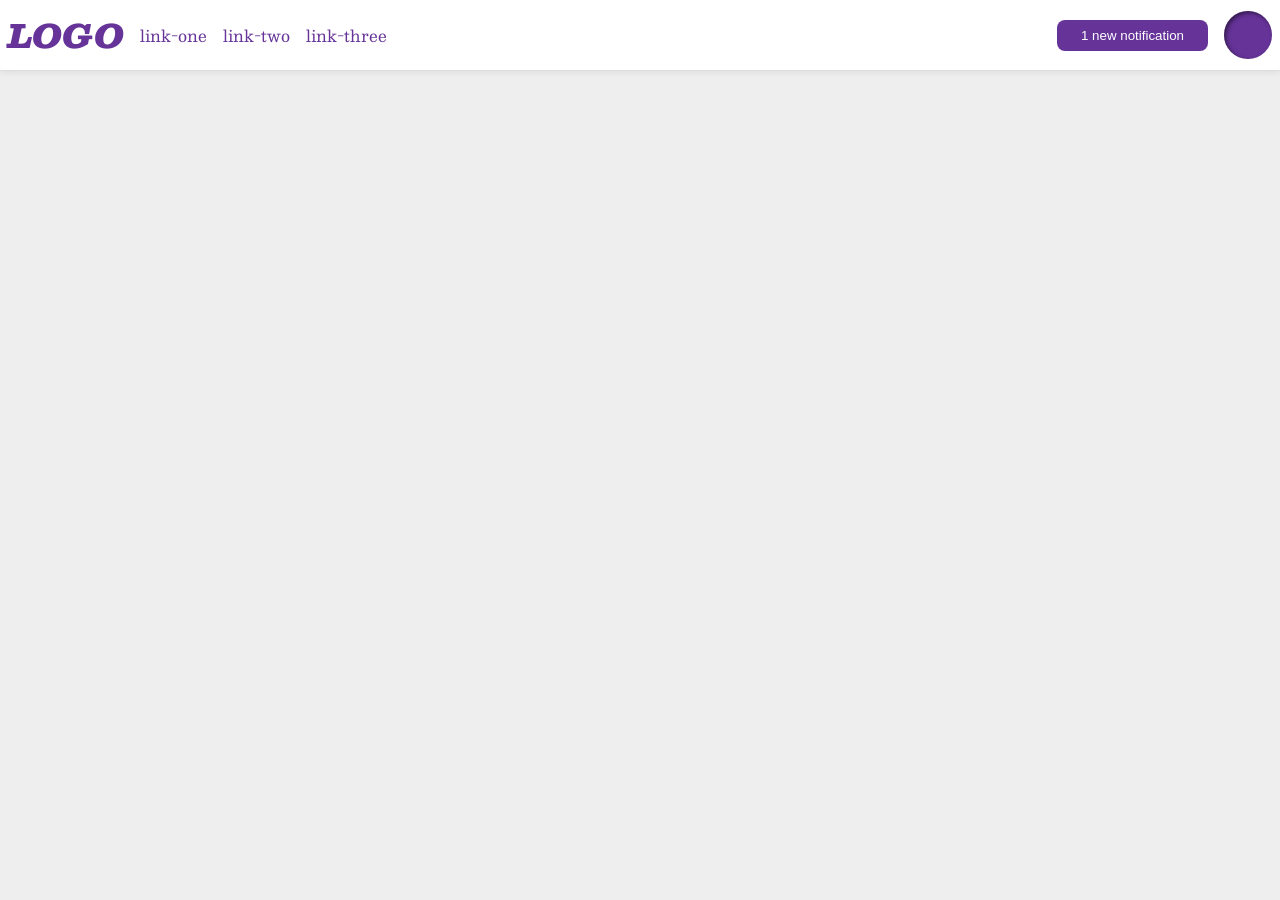
<file: foundations/flex/03-flex-header-2/index.html>
<!DOCTYPE html>
<html lang="en">
  <head>
    <meta charset="UTF-8">
    <meta http-equiv="X-UA-Compatible" content="IE=edge">
    <meta name="viewport" content="width=device-width, initial-scale=1.0">
    <title>Flex Header 2</title>
    <link rel="stylesheet" href="style.css">
  </head>
  <body>
    <div class="header">
      <div class="left">
      <div class="logo">
        LOGO
      </div>
      <ul class="links">
        <li><a href="https://google.com">link-one</a></li>
        <li><a href="https://google.com">link-two</a></li>
        <li><a href="https://google.com">link-three</a></li>
      </ul>
      </div>
     

      <div class="right">
      <button class="notifications">
        1 new notification
      </button>
      <div class="profile-image"></div>
      </div>
    </div>
  </body>
</html>
</file>
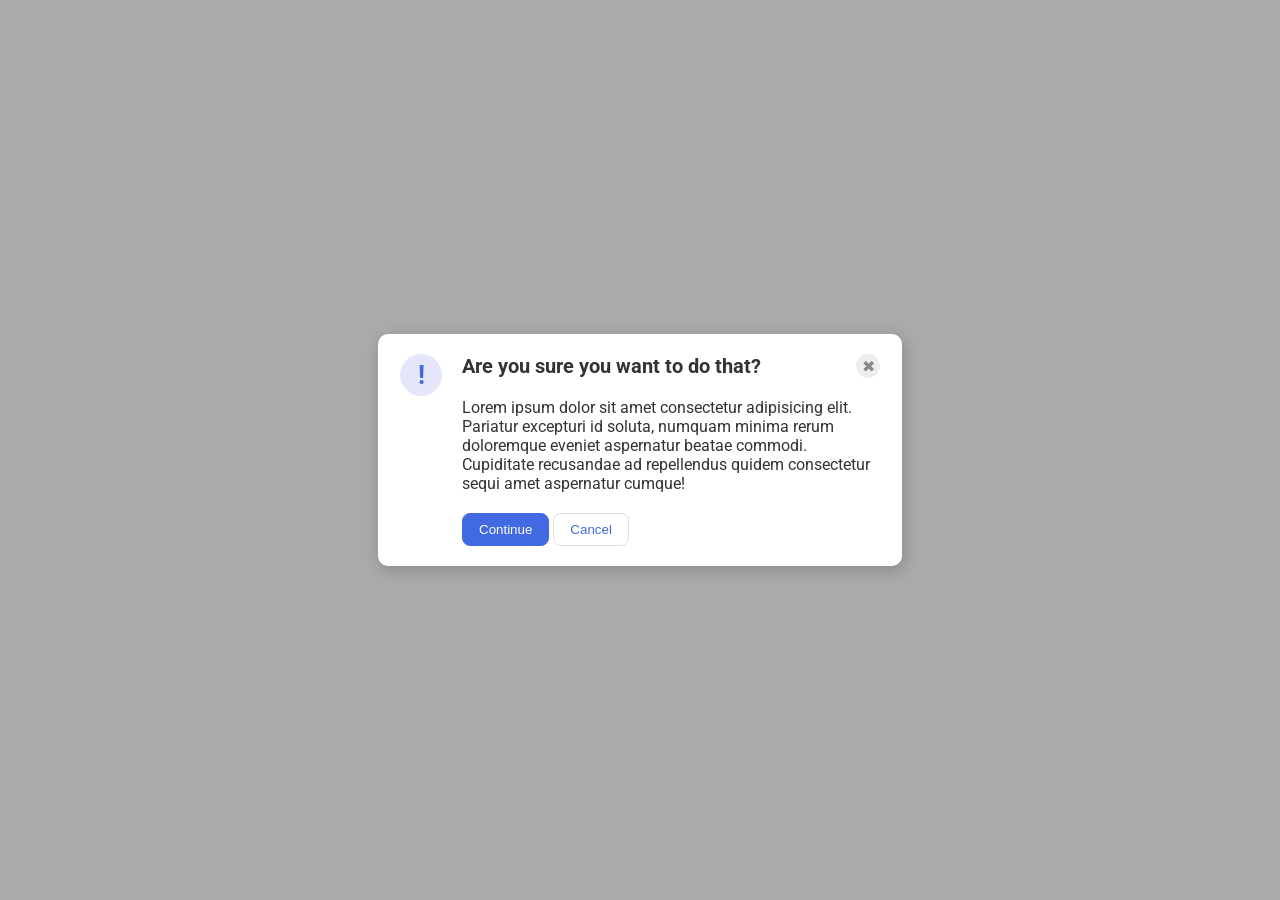
<file: foundations/flex/05-flex-modal/index.html>
<!DOCTYPE html>
<html lang="en">
  <head>
    <meta charset="UTF-8">
    <meta http-equiv="X-UA-Compatible" content="IE=edge">
    <meta name="viewport" content="width=device-width, initial-scale=1.0">
    <link rel="stylesheet" href="style.css">
    <title>Modal</title>
  </head>
  <body>
    <div class="modal">
      <div class="icon">!</div>
      <!-- additional container used here -->
      <div class="container">
        <!-- header div was moved to encompass the close button as well -->
        <div class="header">Are you sure you want to do that?
          <button class="close-button">✖</button>
        </div>
        <div class="text">Lorem ipsum dolor sit amet consectetur adipisicing elit. Pariatur excepturi id soluta, numquam minima rerum doloremque eveniet aspernatur beatae commodi. Cupiditate recusandae ad repellendus quidem consectetur sequi amet aspernatur cumque!</div>
        <button class="continue">Continue</button>
        <button class="cancel">Cancel</button>
      </div>
    </div>
  </body>
</html>
</file>
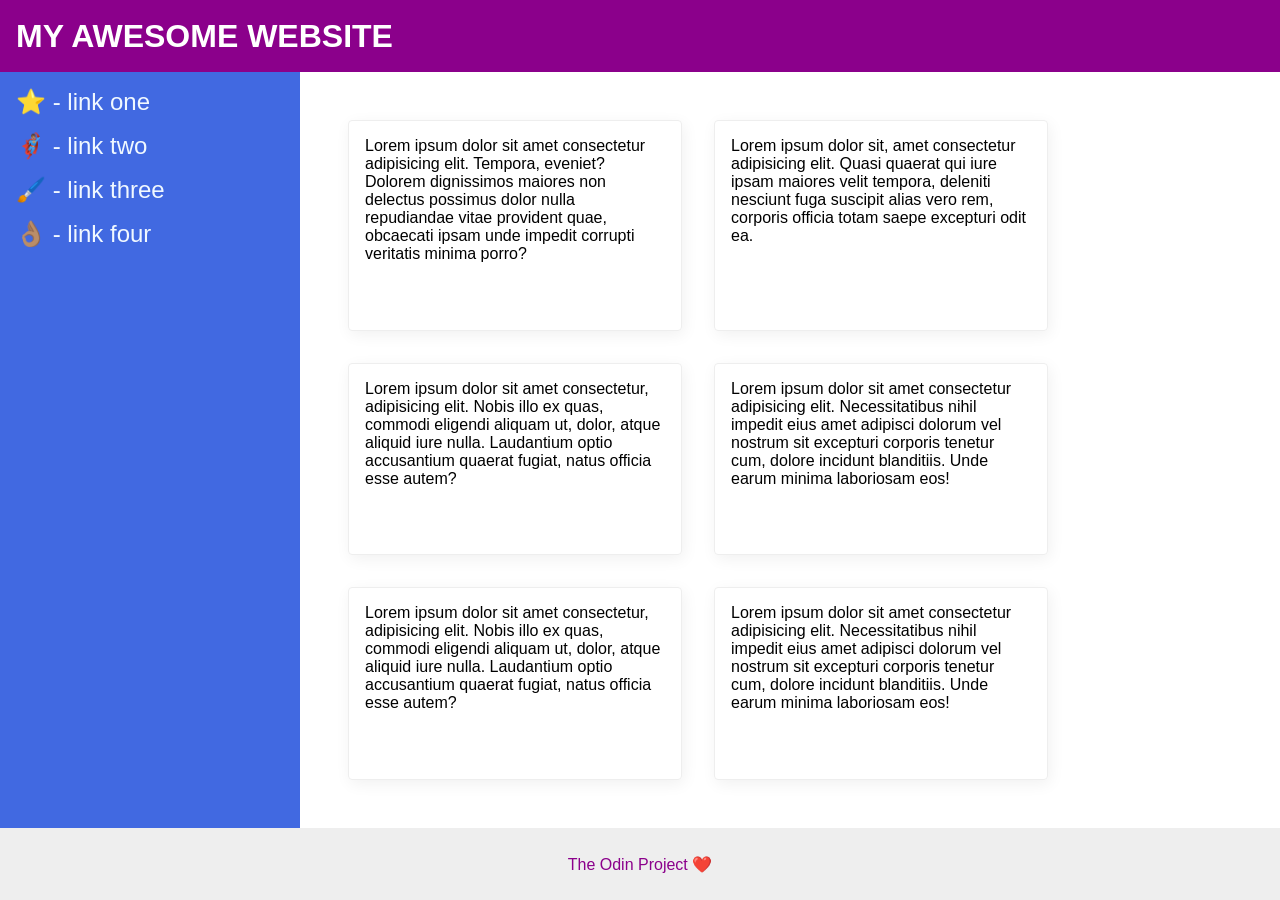
<file: foundations/flex/07-flex-layout-2/index.html>
<!DOCTYPE html>
<html lang="en">
  <head>
    <meta charset="UTF-8">
    <meta http-equiv="X-UA-Compatible" content="IE=edge">
    <meta name="viewport" content="width=device-width, initial-scale=1.0">
    <title>The Holy Grail</title>
    <link rel="stylesheet" href="style.css">
  </head>
  <body>
    <div class="header">
      MY AWESOME WEBSITE
    </div>
    
    <div class="content">
    <div class="sidebar">
      <ul>
        <li><a href="#">⭐ - link one</a></li>
        <li><a href="#">🦸🏽‍♂️ - link two</a></li>
        <li><a href="#">🖌️ - link three</a></li>
        <li><a href="#">👌🏽 - link four</a></li>
      </ul>
    </div>

    <div class="card-content">
    <div class="card">Lorem ipsum dolor sit amet consectetur adipisicing elit. Tempora, eveniet? Dolorem dignissimos maiores non delectus possimus dolor nulla repudiandae vitae provident quae, obcaecati ipsam unde impedit corrupti veritatis minima porro?</div>
    <div class="card">Lorem ipsum dolor sit, amet consectetur adipisicing elit. Quasi quaerat qui iure ipsam maiores velit tempora, deleniti nesciunt fuga suscipit alias vero rem, corporis officia totam saepe excepturi odit ea.</div>
    <div class="card">Lorem ipsum dolor sit amet consectetur, adipisicing elit. Nobis illo ex quas, commodi eligendi aliquam ut, dolor, atque aliquid iure nulla. Laudantium optio accusantium quaerat fugiat, natus officia esse autem?</div>
    <div class="card">Lorem ipsum dolor sit amet consectetur adipisicing elit. Necessitatibus nihil impedit eius amet adipisci dolorum vel nostrum sit excepturi corporis tenetur cum, dolore incidunt blanditiis. Unde earum minima laboriosam eos!</div>
    <div class="card">Lorem ipsum dolor sit amet consectetur, adipisicing elit. Nobis illo ex quas, commodi eligendi aliquam ut, dolor, atque aliquid iure nulla. Laudantium optio accusantium quaerat fugiat, natus officia esse autem?</div>
    <div class="card">Lorem ipsum dolor sit amet consectetur adipisicing elit. Necessitatibus nihil impedit eius amet adipisci dolorum vel nostrum sit excepturi corporis tenetur cum, dolore incidunt blanditiis. Unde earum minima laboriosam eos!</div>
    </div>
    
    </div>
    <div class="footer">
      The Odin Project ❤️
    </div>
  </body>
</html>
</file>
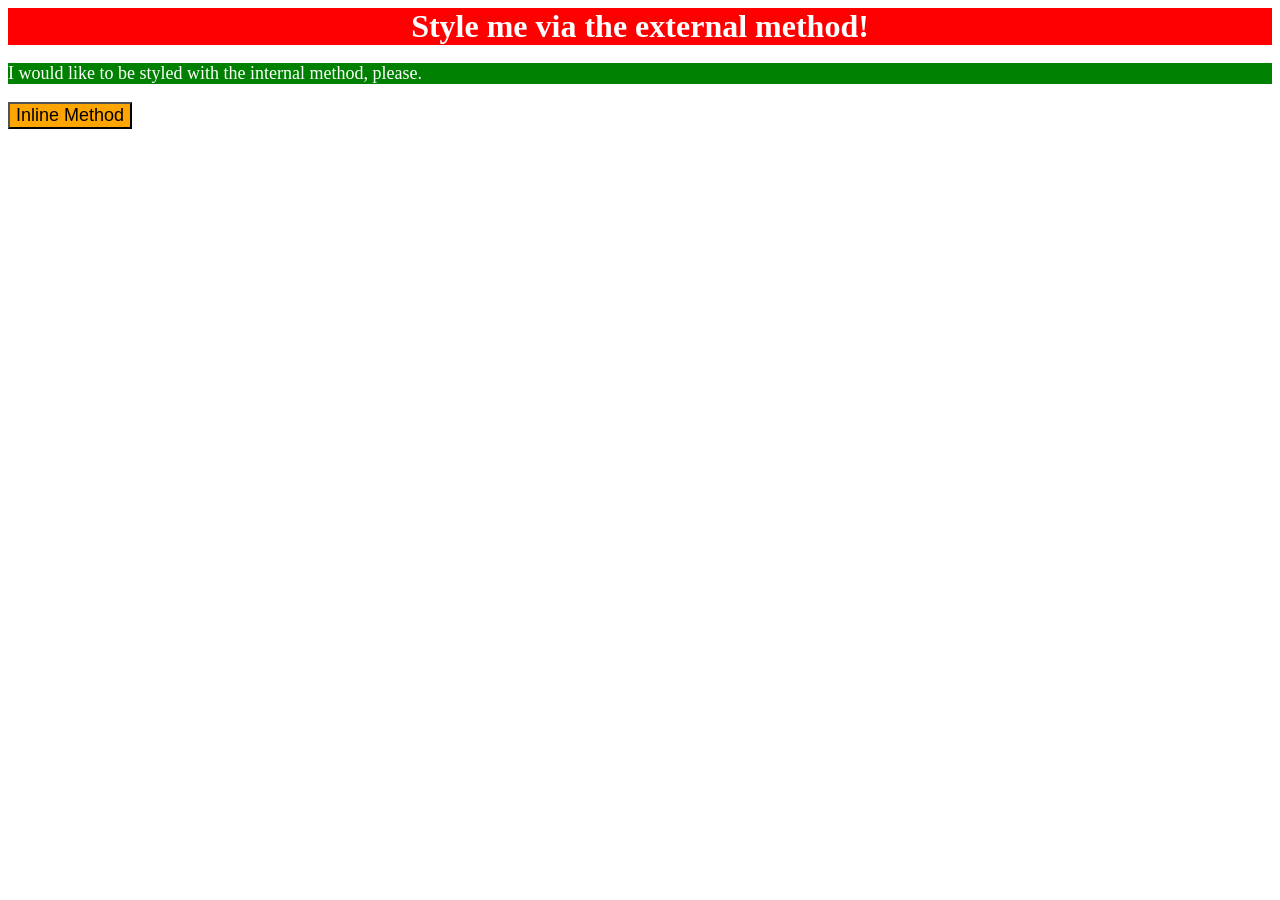
<file: foundations/intro-to-css/01-css-methods/index.html>
<!DOCTYPE html>
<html lang="en">
  <head>
    <meta charset="UTF-8">
    <meta http-equiv="X-UA-Compatible" content="IE=edge">
    <meta name="viewport" content="width=device-width, initial-scale=1.0">
    <link rel="stylesheet" href="style.css"> 
    <title>Methods for Adding CSS</title>

    <style>
      p{
        background-color: green;
        color: white;
        font-size: 18px;
        }
    </style>

  </head>
  <body>
    <div>Style me via the external method!</div>
    <p>I would like to be styled with the internal method, please.</p>
    <button style=" background-color: orange; font-size: 18px;" >Inline Method</button>
  </body>
</html>
</file>
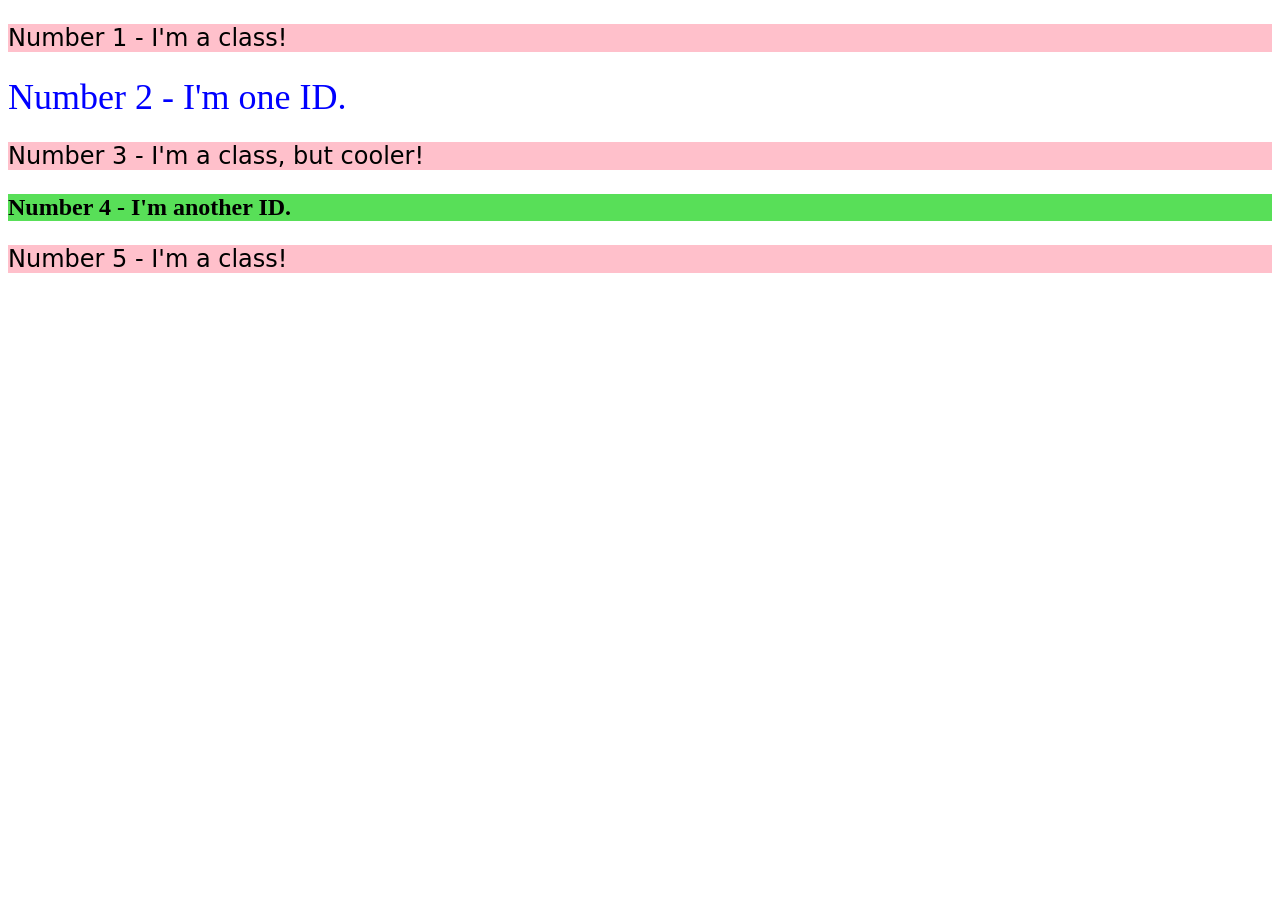
<file: foundations/intro-to-css/02-class-id-selectors/index.html>
<!DOCTYPE html>
<html lang="en">
  <head>
    <meta charset="UTF-8">
    <meta http-equiv="X-UA-Compatible" content="IE=edge">
    <meta name="viewport" content="width=device-width, initial-scale=1.0">
    <title>Class and ID Selectors</title>
    <link rel="stylesheet" href="style.css">
  </head>
  <body>
    <p class="class_1" >Number 1 - I'm a class!</p>
    <div id="id_1">Number 2 - I'm one ID.</div>
    <p class="class_1">Number 3 - I'm a class, but cooler!</p>
    <div id="id_2">Number 4 - I'm another ID.</div>
    <p class="class_1">Number 5 - I'm a class!</p>
  </body>
</html>
</file>
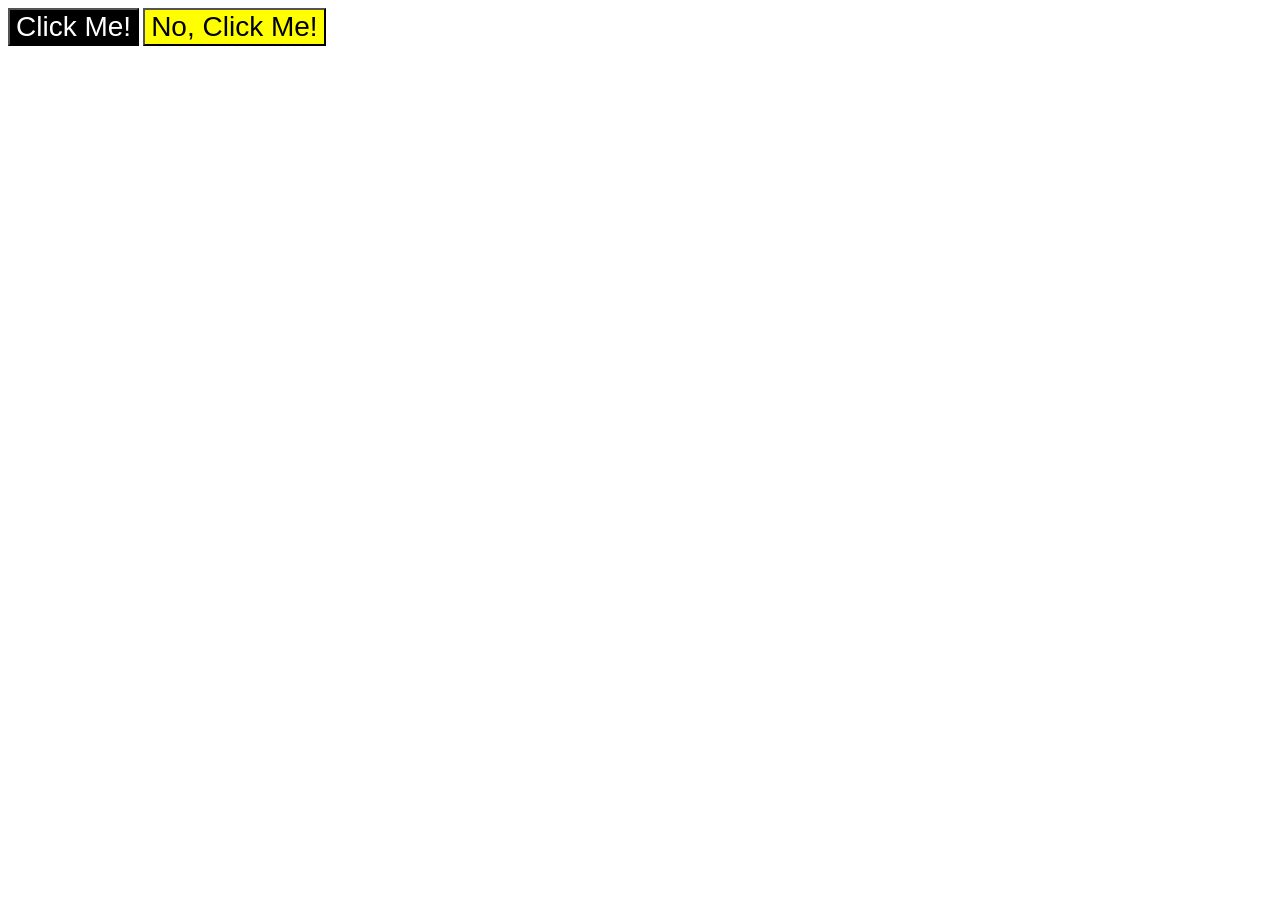
<file: foundations/intro-to-css/03-grouping-selectors/index.html>
<!DOCTYPE html>
<html lang="en">
  <head>
    <meta charset="UTF-8">
    <meta http-equiv="X-UA-Compatible" content="IE=edge">
    <meta name="viewport" content="width=device-width, initial-scale=1.0">
    <title>Grouping Selectors</title>
    <link rel="stylesheet" href="style.css">
  </head>
  <body>
    <button class="class_1">Click Me!</button>
    <button class="class_2">No, Click Me!</button>
  </body>
</html>
</file>
<file: foundations/flex/03-flex-header-2/style.css>
/* this is some magical font-importing.  
you'll learn about it later. */
@import url('https://fonts.googleapis.com/css2?family=Besley:ital,wght@0,400;1,900&display=swap');

body {
  margin: 0;
  background: #eee;
  font-family: Besley, serif;
}

.header {
  background: white;
  border-bottom: 1px solid #ddd;
  box-shadow: 0 0 8px rgba(0,0,0,.1);
  display: flex;
  justify-content: space-between;
  padding: 8px;
}

.profile-image {
  background: rebeccapurple;
  box-shadow: inset 2px 2px 4px rgba(0,0,0,.5);
  border-radius: 50%;
  width: 48px;
  height: 48px;
}

.logo {
  color: rebeccapurple;
  font-size: 32px;
  font-weight: 900;
  font-style: italic;
  justify-content: flex-start;
  align-content: center;
}

button {
  border: none;
  border-radius: 8px;
  background: rebeccapurple;
  color: white;
  padding: 8px 24px;
}

a {
  /* this removes the line under our links */
  text-decoration: none;
  color: rebeccapurple;
}

ul {
  list-style-type: none;
  display: flex;
  margin: 0px;
  padding: 0px;
  gap: 16px;
}

.left,.right{
  display: flex;
  align-items: center;
  gap: 16px;
}
</file>
<file: foundations/flex/05-flex-modal/style.css>
@import url('https://fonts.googleapis.com/css2?family=Roboto:wght@400;700&display=swap');

html, body {
  height: 100%;
}

body {
  font-family: Roboto, sans-serif;
  margin: 0;
  background: #aaa;
  color: #333;
  /* I'll give you this one for free lol */
  display: flex;
  align-items: center;
  justify-content: center;
}

.modal {
  background: white;
  width: 480px;
  border-radius: 10px;
  box-shadow: 2px 4px 16px rgba(0,0,0,.2);
  display: flex;
  justify-content: space-between;
  align-content: center;
  padding: 20px 22px;
}

.icon {
  color: royalblue;
  font-size: 26px;
  font-weight: 700;
  background: lavender;
  width: 42px;
  height: 42px;
  border-radius: 50%;
  display: flex;
  align-items: center;
  justify-content: center;
  flex-shrink: 0;
}

.close-button {
  background: #eee;
  border-radius: 50%;
  color: #888;
  font-weight: 400;
  font-size: 16px;
  height: 24px;
  width: 24px;
  display: flex;
  align-items: center;
  justify-content: center;
  border: 1px solid #eee;
  padding: 0;
}

button {
  cursor: pointer;
  padding: 8px 16px;
  border-radius: 8px;
}

button.continue {
  background: royalblue;
  border: 1px solid royalblue;
  color: white;
  margin-top: 20px;
}

button.cancel {
  background: white;
  border: 1px solid #ddd;
  color: royalblue;
  margin-top: 20px;
}

.header{
  display: flex;
  font-weight: 700;
  align-items: center;
  justify-content: space-between;
  font-size: 20px;
}

.container{
  margin-left: 10px;
  padding-left: 10px;
}

.text{
  margin-top: 20px;
}
</file>
<file: foundations/flex/07-flex-layout-2/style.css>
body {
  font-family: -apple-system, BlinkMacSystemFont, 'Segoe UI', Roboto, Oxygen, Ubuntu, Cantarell, 'Open Sans', 'Helvetica Neue', sans-serif;
  margin: 0;
  min-height: 100vh;
  display: flex;
  flex-direction: column;
}

.header {
  height: 72px;
  background: darkmagenta;
  color: white;
  font-weight:900;
  font-size: 32px;
  padding-left: 16px;
  align-content: center;
}

.footer {
  height: 72px;
  background: #eee;
  color: darkmagenta;
  text-align: center;
  align-content: center;
  flex-shrink: 0;
}

.sidebar {
  width: 300px;
  background: royalblue;
  box-sizing: border-box;
  flex-shrink: 0;
  padding: 16px;
}

.card {
  border: 1px solid #eee;
  box-shadow: 2px 4px 16px rgba(0,0,0,.06);
  border-radius: 4px;
  padding: 16px;
  width: 300px;
}

.content{
  flex: 1;
  display: flex;
}

ul{
  list-style-type: none;
  margin: 0;
  padding: 0;
}

a{
  text-decoration: none;
  color: aliceblue;
  font-size: 24px;
}

.card-content{
  display: flex;
  padding: 48px;
  flex-wrap: wrap;
  gap: 32px;
}

li {
  margin-bottom: 16px;
}
</file>
<file: foundations/intro-to-css/01-css-methods/style.css>
div{
    background-color: red; 
    color: white;
    font-size: 32px;
    text-align: center;
    font-weight: bold;
}
</file>
<file: foundations/intro-to-css/02-class-id-selectors/style.css>
/* Add CSS Styling */

.class_1{
    background-color: pink;
    font-family: Verdana, DejaVu Sans, sans-serif;
    font-size: 24px;
}

#id_1{
    color: rgb(0, 0, 255);
    font-size: 36px;
}

#id_2{
    background-color: rgb(88, 223, 88);
    font-size: 24px;
    font-weight: bold;
}
</file>
<file: foundations/intro-to-css/03-grouping-selectors/style.css>
/* Add CSS Styling */
.class_1{
    background-color: black;
    color: white;
}

.class_2{
    background-color: yellow;
}

.class_1,
.class_2{
    font-size: 28px;
    font-family: Helvetica, Times New Roman, sans-serif;
}
</file>
